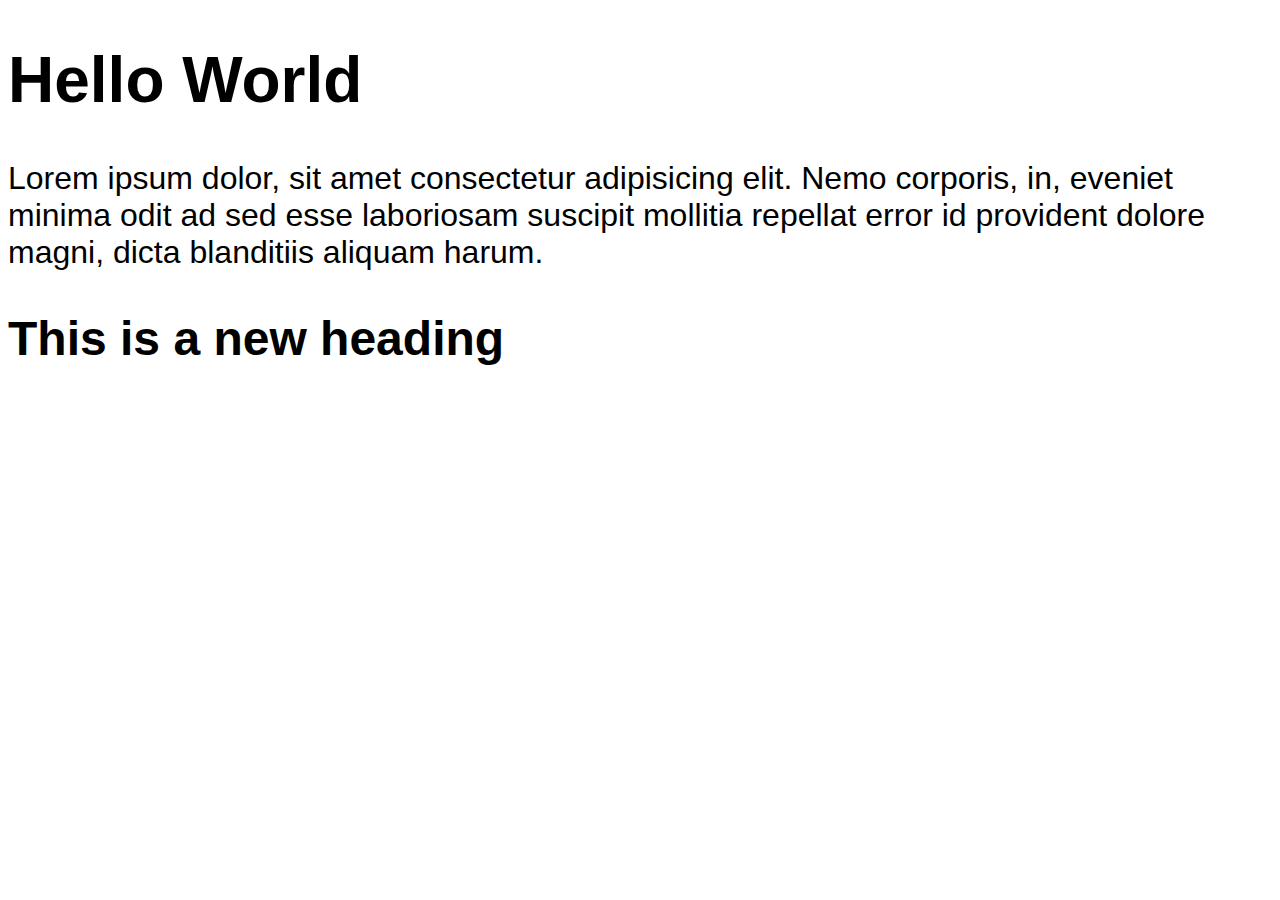
<file: 01_Introduction/index.html>
<!DOCTYPE html>
<html lang="en">
<head>
    <meta charset="UTF-8">
    <meta name="viewport" content="width=device-width, initial-scale=1.0">
    <title>My Website</title>
    <link rel="stylesheet" href="style.css">
</head>
<body>

    <!--Install the live server extension-->

    <h1>Hello World</h1>

    <p>Lorem ipsum dolor, sit amet consectetur adipisicing elit. Nemo corporis, in, eveniet minima odit ad sed esse laboriosam suscipit mollitia repellat error id provident dolore magni, dicta blanditiis aliquam harum.</p>

    <h2 id="MyH2">This is heading 2</h2>


    <!--linking javascript file - This should be placed at the bottom-->
    <script src="index.js"></script>
</body>
</html>
</file>
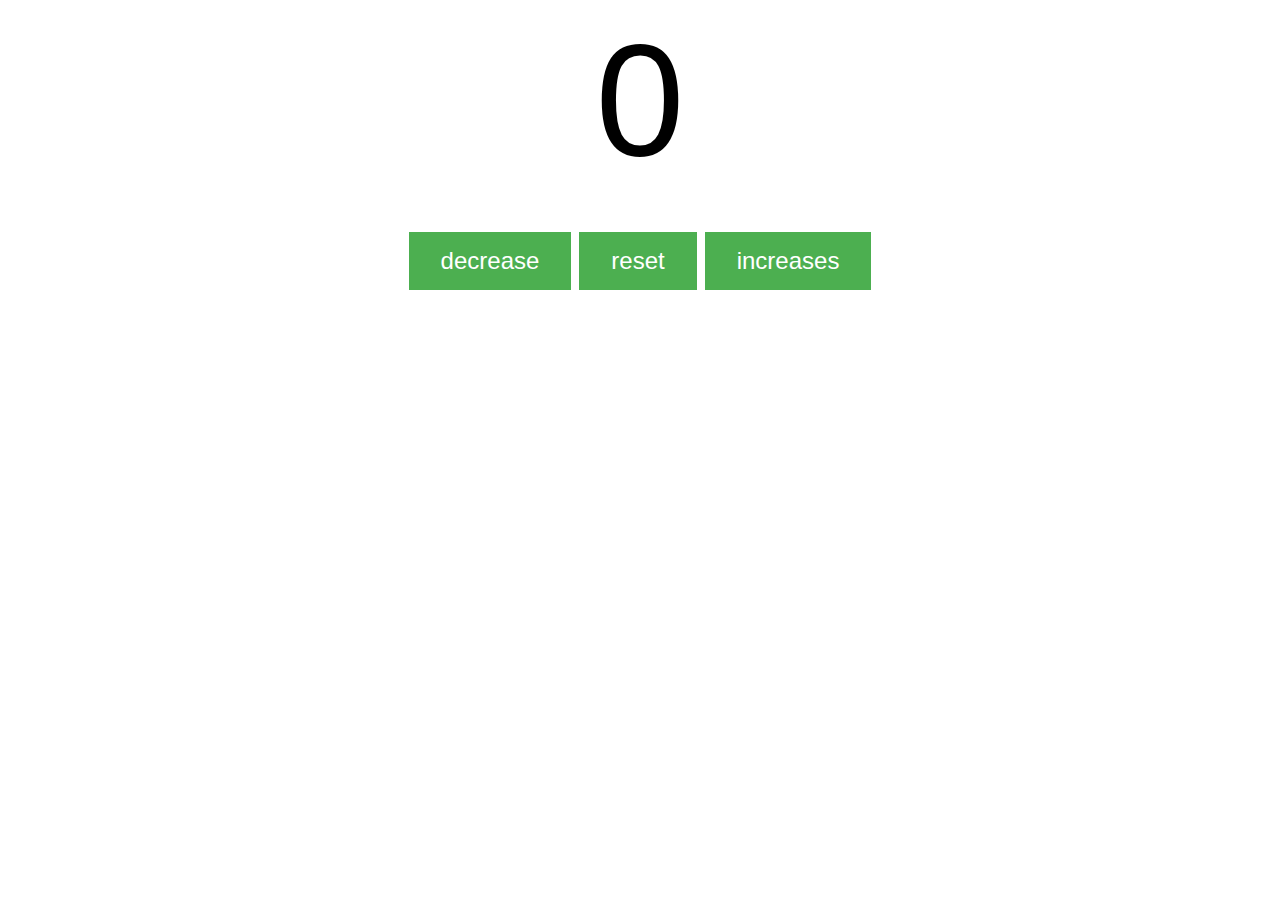
<file: 07_Counter_Program/index.html>
<!DOCTYPE html>
<html lang="en">
<head>
    <meta charset="UTF-8">
    <meta name="viewport" content="width=device-width, initial-scale=1.0">
    <title>Document</title>
    <link rel="stylesheet" href="style.css">
</head>
<body>
    <!-- <h1>Heading 1</h1> -->
    <label for="" id="counter">0</label>
    <br>
    <br>

    <div id="btnContainer">
        <button id="decreaseBtn" class="btn">decrease</button>
        <button id="resetBtn" class="btn">reset</button>
        <button id="increaseBtn" class="btn">increases</button>
    </div>

    <!--linking javascript file - This should be placed at the bottom-->
    <script src="index.js"></script>
</body>
</html>
</file>
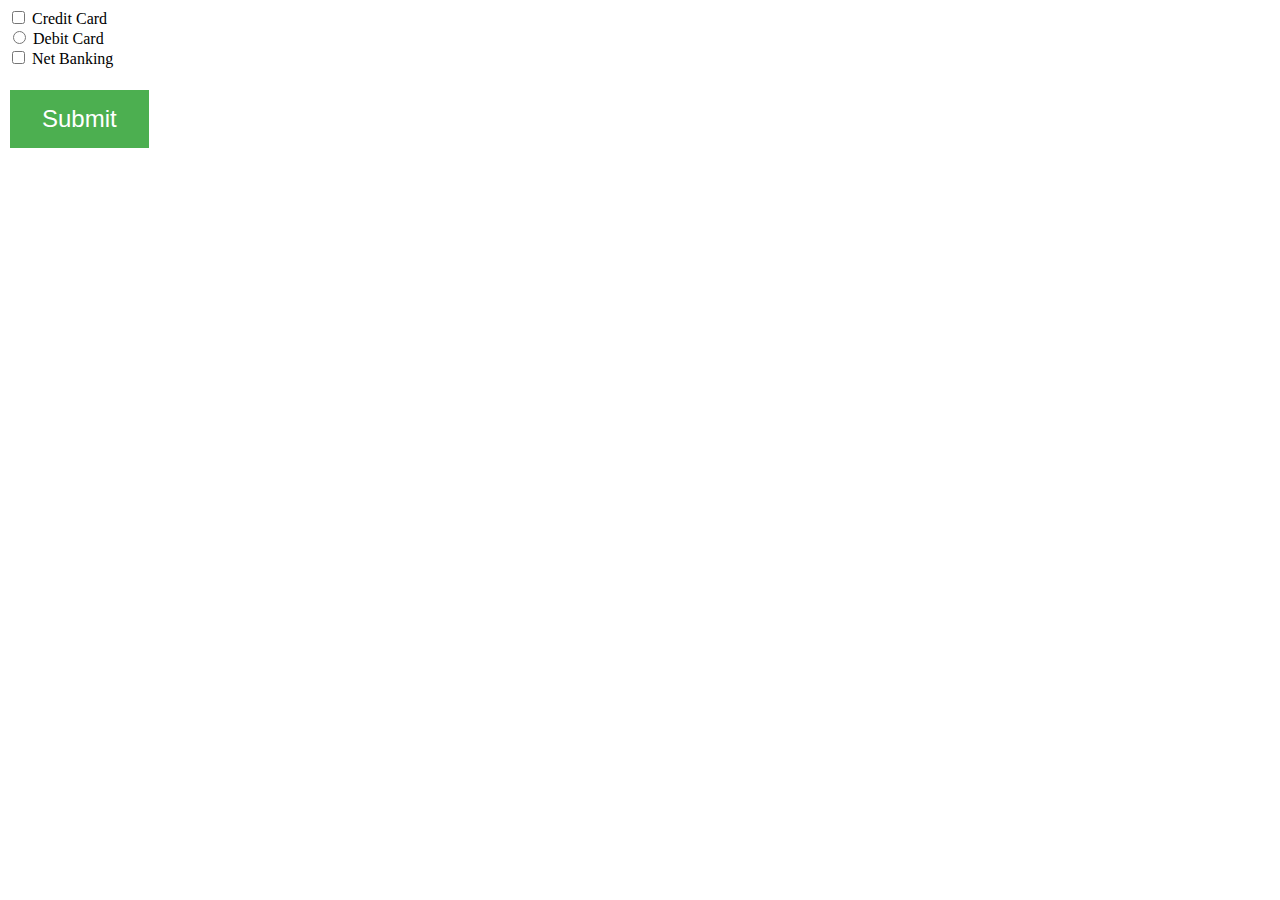
<file: 11_Checked_Property/index.html>
<!DOCTYPE html>
<html lang="en">
<head>
    <meta charset="UTF-8">
    <meta name="viewport" content="width=device-width, initial-scale=1.0">
    <title>Document</title>
    <link rel="stylesheet" href="style.css">
</head>
<body>
    <input type="checkbox" name="Card" id="mycheckbox">
    <label for="mycheckbox">Credit Card</label> <br>

    <input type="radio" name="Card" id="mycheckbox2">
    <label for="mycheckbox2">Debit Card</label> <br>

    <input type="checkbox" name="Card" id="mycheckbox3">
    <label for="mycheckbox3">Net Banking</label> <br>

    <br>
    <button type="submit" id="MySubmit">
        Submit
    </button>

    <p id="subResult"></p>






    <!--linking javascript file - This should be placed at the bottom-->
    <script src="index.js"></script>
</body>
</html>
</file>
<file: 01_Introduction/style.css>
body {
    font-family: Verdana, Geneva, Tahoma, sans-serif;
    font-size: 2em;
}
</file>
<file: 07_Counter_Program/style.css>
#counter {
    font-size: 10em;
    font-family: Helvetica, sans-serif;
    text-align: center;
    display: block;
}

#btnContainer {
    text-align: center;
    display: block;
}

.btn {
    background-color: #4CAF50;
    border: none;
    color: white;
    padding: 15px 32px;
    text-align: center;
    text-decoration: none;
    display: inline-block;
    font-size: 1.5em;
    margin: 4px 2px;
    cursor: pointer;
}

.btn:hover {
    background-color: #45a049;
}
</file>
<file: 11_Checked_Property/style.css>
#MySubmit {
    background-color: #4CAF50;
    border: none;
    color: white;
    padding: 15px 32px;
    text-align: center;
    text-decoration: none;
    display: inline-block;
    font-size: 1.5em;
    margin: 4px 2px;
    cursor: pointer;
}
</file>
